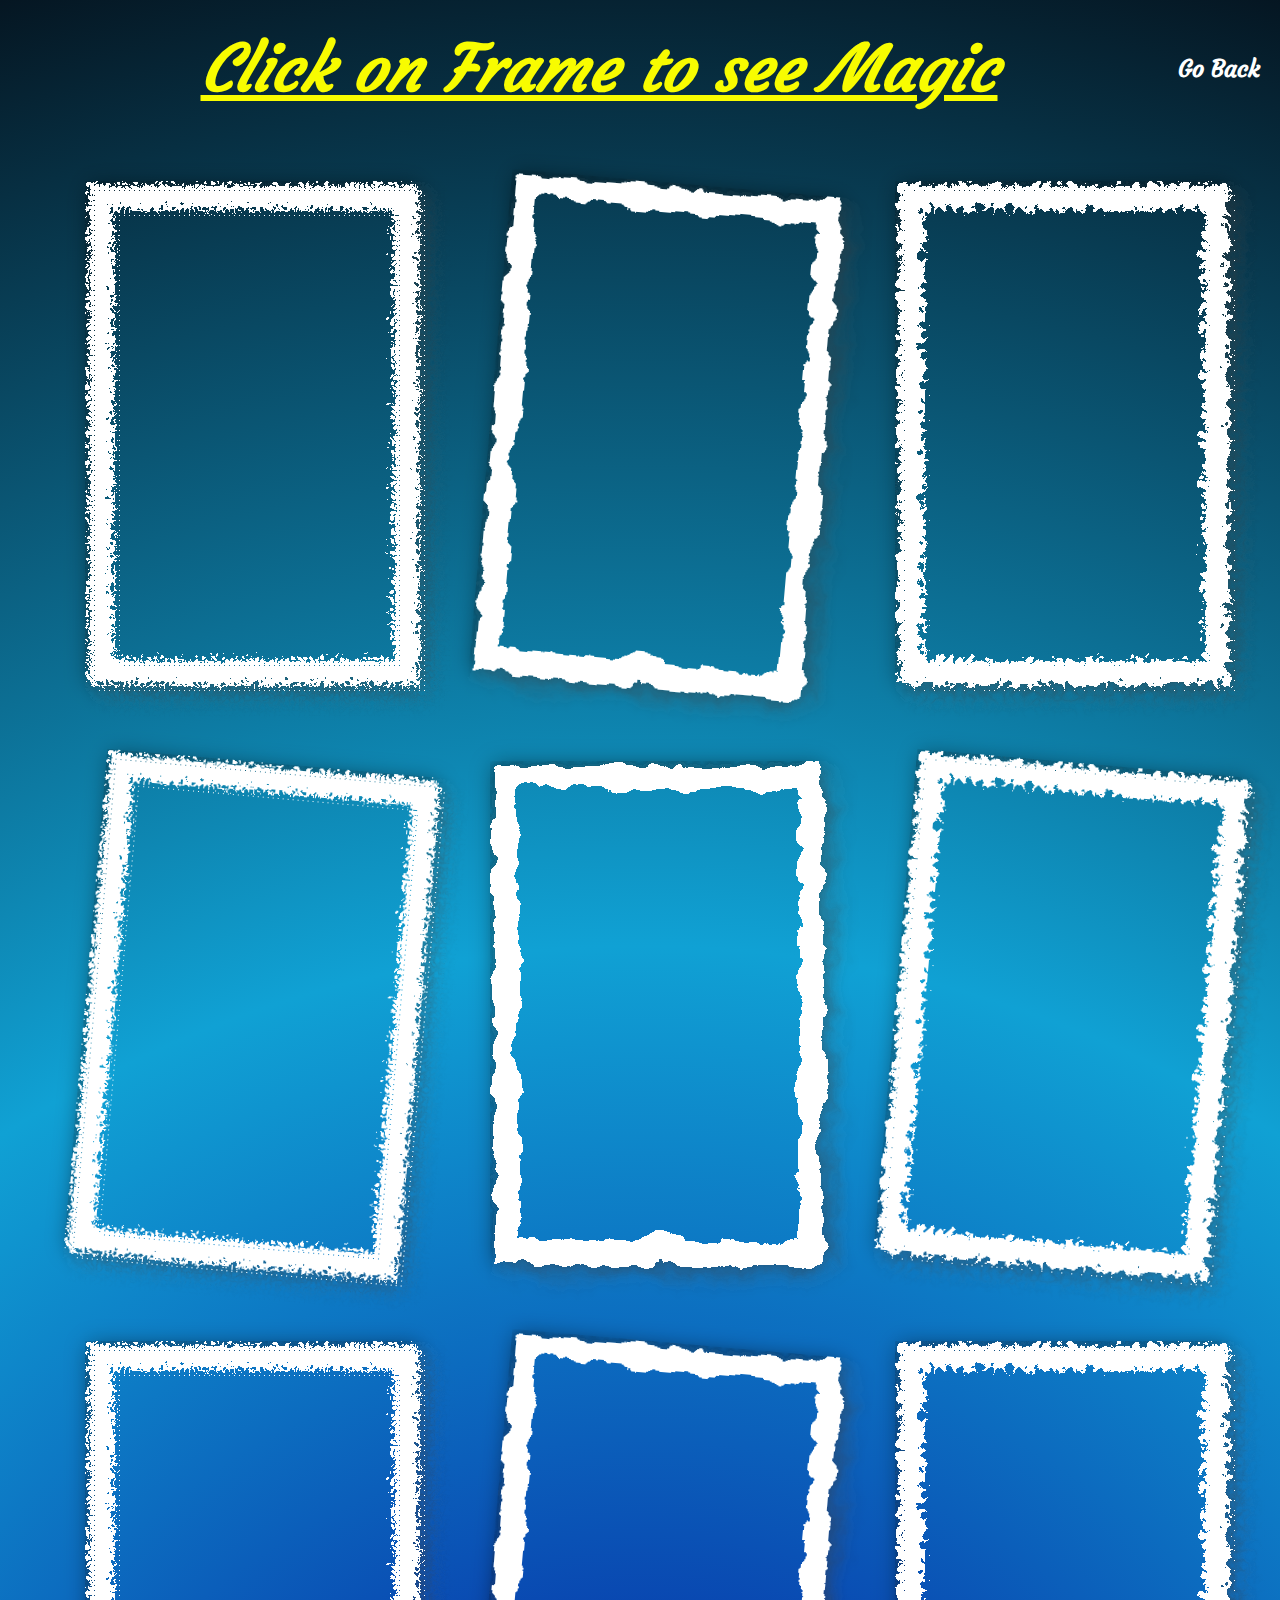
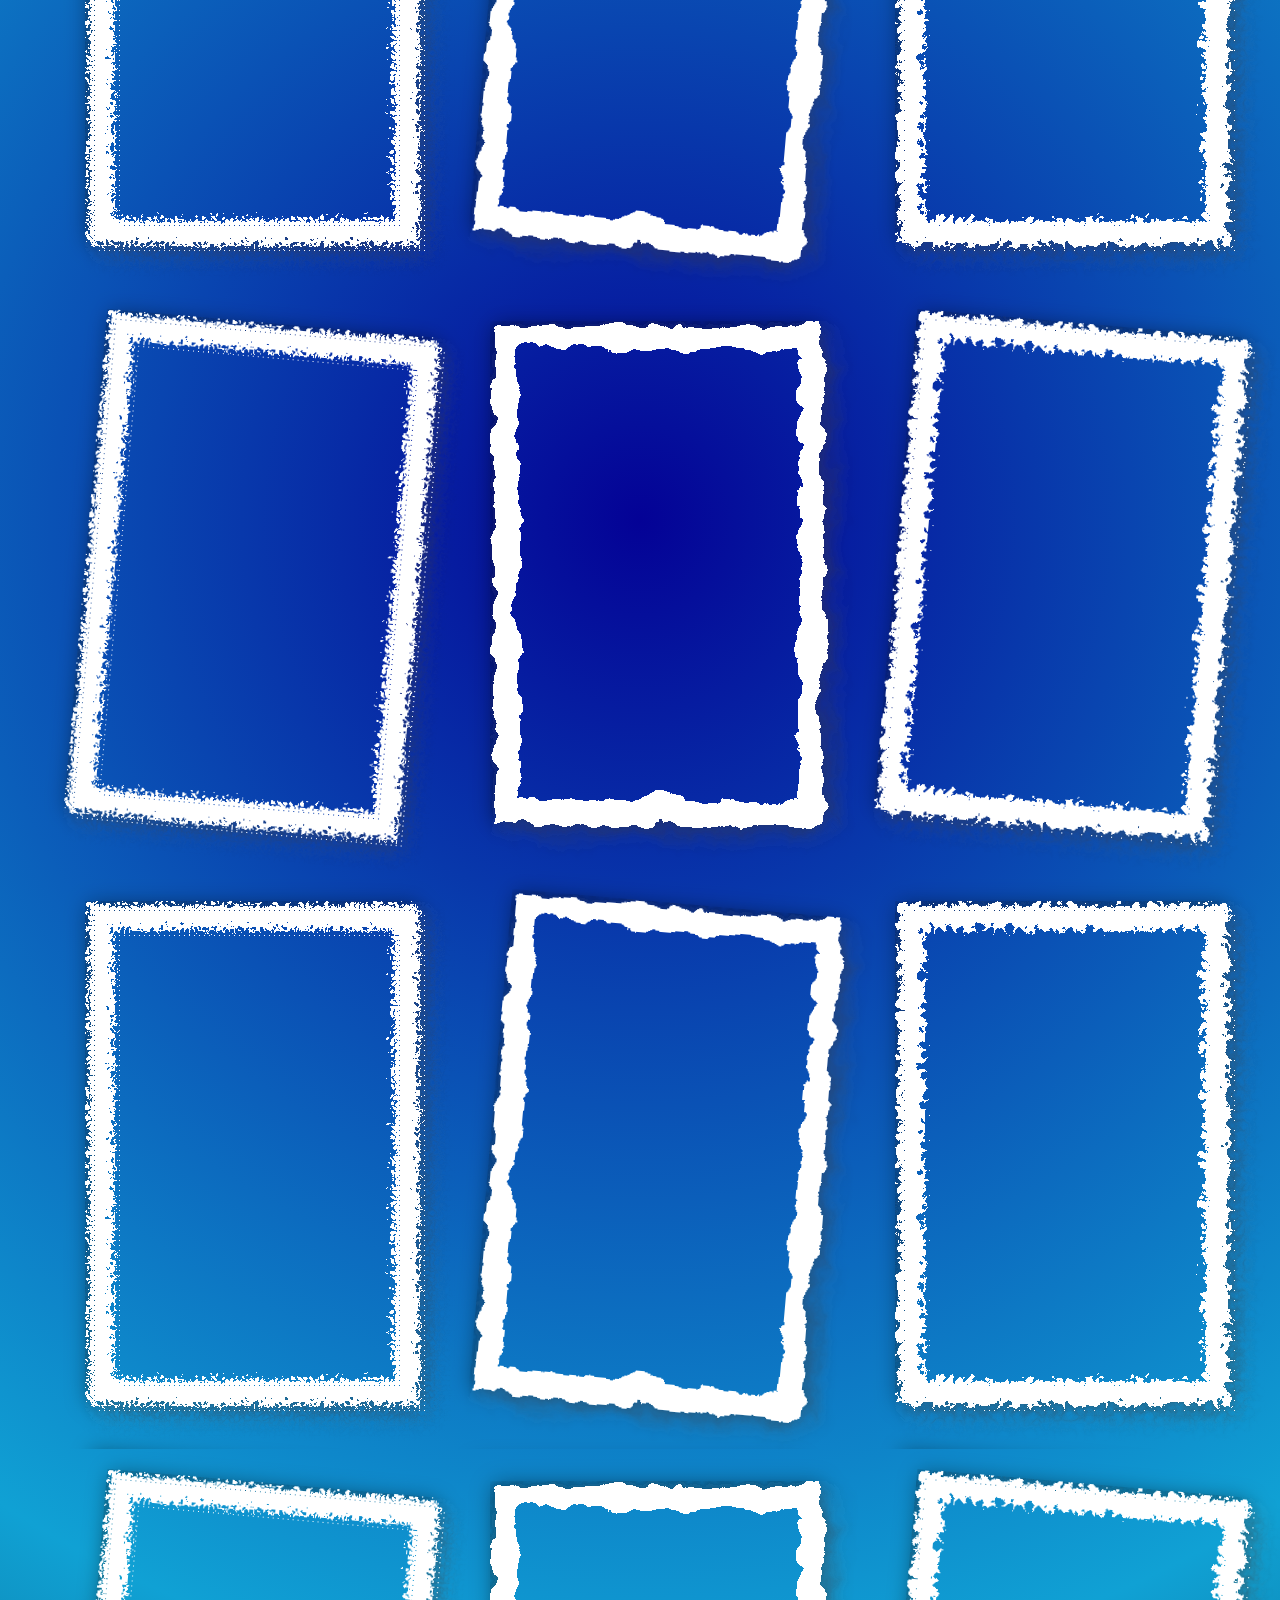
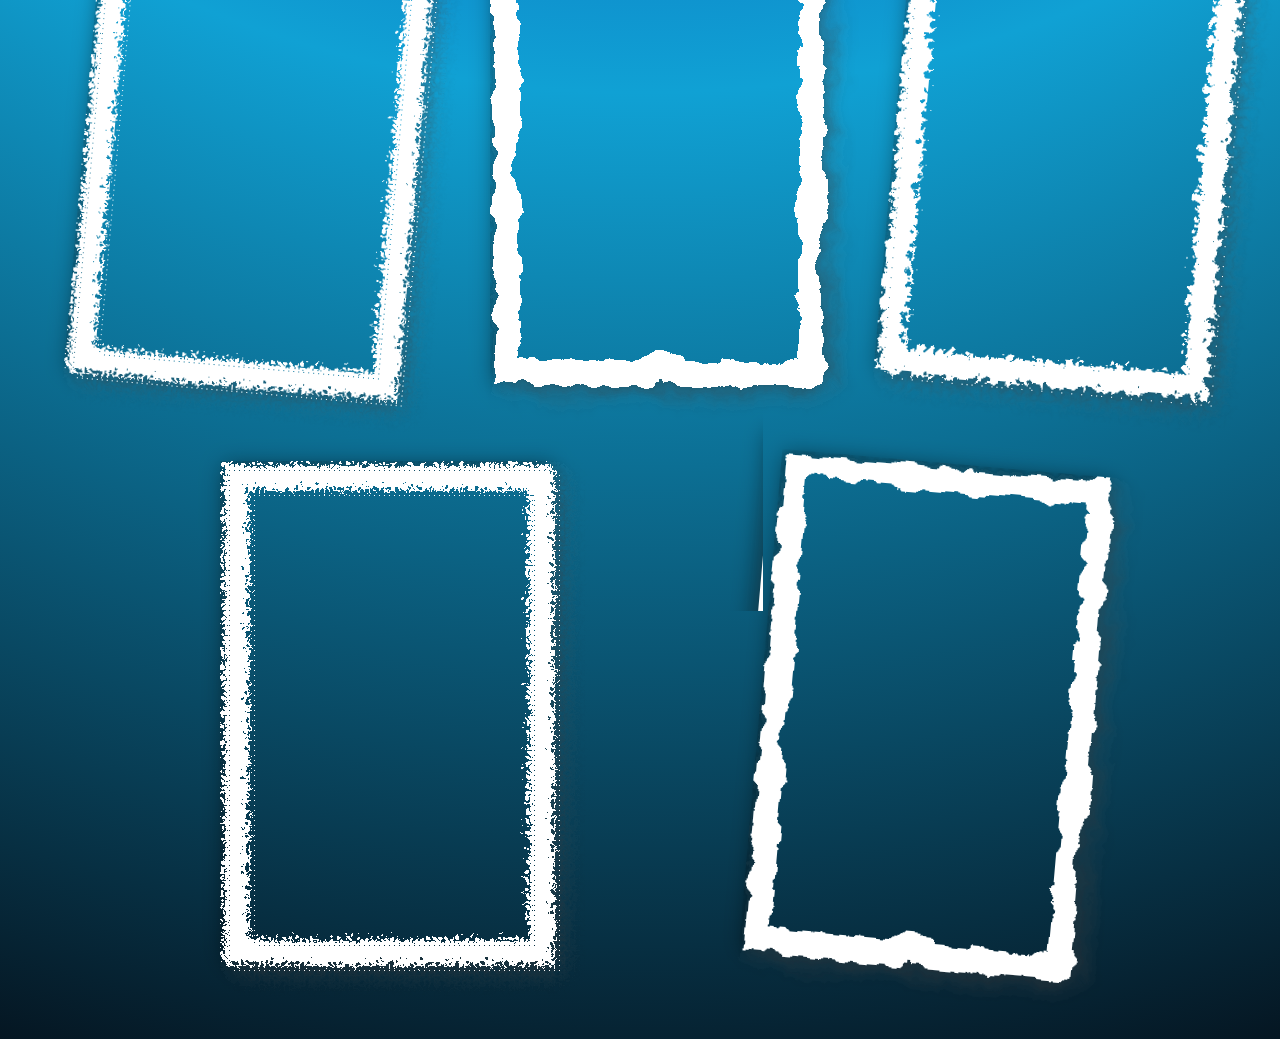
<file: gallery.html>
<!DOCTYPE html>
<html lang="en">
  <head>
    <meta charset="UTF-8" />
    <meta name="viewport" content="width=device-width, initial-scale=1.0" />
    <title>Gallery</title>
    <link rel="stylesheet" href="gallery.css" />
  </head>
  <body>
    <div class="text">
      <div class="text2">
        <h1>Click on Frame to see Magic </h1>
      </div>
      <div class="text1">
        <h3><a href="index.html"> Go Back </a> </h3>
      </div>
    </div>
    
    <div class="container">
      <!-- card 1 -->
      <div class="card">
        <div class="image"></div>
        <div class="info">
          <img src="New Bau/20240411_182250.jpg" alt="">
          <p>
            ଯେଉଁଠାରେ ବିଶ୍ୱାସ ଦେବତା ସହିତ ମିଳେ
          </p>
        </div>
      </div>
      <!-- card 2 -->
      <div class="card">
        <div class="image"></div>
        <div class="info">
          <img src="New Bau/WhatsApp Image 2024-12-31 at 22.58.33_a374f187.jpg" alt="">
          <p>
            ସମ୍ବନ୍ଧର ମୂଳ ଗଛ
          </p>
        </div>
      </div>
      <!-- card 3 -->
      <div class="card">
        <div class="image"></div>
        <div class="info">
          <img src="New Bau/IMG-20241229-WA0066.jpg" alt="">
          <p>
            ପ୍ରତି ପଦକ୍ଷେପରେ, ଏକ୍ସପର୍ଟ ଚଳାଚଳ
          </p>
        </div>
      </div>
      <!-- card 4 -->
      <div class="card">
        <div class="image"></div>
        <div class="info">
          <img src="New Bau/IMG-20241230-WA0032.jpg" alt="">
          <p>
            ପରିବାରର ଶିରଭାଗ
          </p>
        </div>
      </div>
      <!-- card 5 -->
      <div class="card">
        <div class="image"></div>
        <div class="info">
          <img src="New Bau/IMG-20240818-WA0010.jpg" alt="">
          <p>
            ଘରର ହିରୋ, ରୋଷେଇ ରାଣୀ! 💥
          </p>
        </div>
      </div>
      <!-- card 6 -->
      <div class="card">
        <div class="image"></div>
        <div class="info">
          <img src="New Bau/20240412_130353.jpg" alt="">
          <p>
            ମା ବାପା, ହସ ତାଳ ଗାଇଛନ୍ତି! 😆
          </p>
        </div>
      </div>
      <!-- card 7 -->
      <div class="card">
        <div class="image"></div>
        <div class="info">
          <img src="New Bau/20240412_144217.jpg" alt="">
          <p>
            ବାପା ଓ ପୁତ୍ର: ହସ ଓ କାମ, ଏକ ଦୂତ!💪
          </p>
        </div>
      </div>
      <!-- card 8 -->
      <div class="card">
        <div class="image"></div>
        <div class="info">
          <img src="New Bau/IMG-20240326-WA0004.jpg" alt="">
          <p>
            ପିତା-ପୁତ୍ର, ମସ୍ତିର ସହଯୋଗୀ
          </p>
        </div>
      </div>
      <!-- card 9 -->
      <div class="card">
        <div class="image"></div>
        <div class="info">
          <img src="New Bau/IMG-20240731-WA0006.jpg" alt="">
          <p>
            ଚିଲ୍ ମୋଡ୍: ସଦା ଚାଲୁ
          </p>
        </div>
      </div>
      <!-- card 10 -->
      <div class="card">
        <div class="image"></div>
        <div class="info">
          <img src="New Bau/IMG-20241101-WA0041.jpg" alt="">
          <p>
            ଡ୍ରାମା, ଜୋକ୍ସ, ପ୍ରେମ, ପୁନରାବୃତ୍ତି
          </p>
        </div>
      </div>
      <!-- card 11 -->
      <div class="card">
        <div class="image"></div>
        <div class="info">
          <img src="New Bau/IMG-20241229-WA0041.jpg" alt="">
          <p>
            ହାସ୍ୟ, ଭଲପାଇବା, ଏବଂ ଥୋଡ଼ା ଦିବ୍ୟତା!
          </p>
        </div>
      </div>
      <!-- card 12 -->
      <div class="card">
        <div class="image"></div>
        <div class="info">
          <img src="New Bau/IMG-20241229-WA0061.jpg" alt="">
          <p>
            ସେ କଥା କହେ, ସେ ହାସ୍ୟ କରେ
          </p>
        </div>
      </div>
      <!-- card 18 -->
      <div class="card">
        <div class="image"></div>
        <div class="info">
          <img src="New Bau/IMG-20241229-WA0062.jpg" alt="">
          <p>
            ଜୀବନ ର ରାଜା ରାଣୀ!
          </p>
        </div>
      </div>
      <!-- card 19 -->
      <div class="card">
        <div class="image"></div>
        <div class="info">
          <img src="New Bau/IMG-20241229-WA0059.jpg" alt="">
          <p>
            ଆଶାର ଆଲୋକ! 🌅
          </p>
        </div>
      </div>
      <!-- card 20 -->
      <div class="card">
        <div class="image"></div>
        <div class="info">
          <img src="New Bau/IMG-20230924-WA0025.jpg" alt="">
          <p>
            ଦାଦା ସହିତ ଖୁସିର ସମୟ
          </p>
        </div>
      </div>
      <!-- card 21 -->
      <div class="card">
        <div class="image"></div>
        <div class="info">
          <img src="New Bau/IMG-20241031-WA0050.jpg" alt="">
          <p>
            ଦାଦା ସହିତ ପରିବାର ସମୟ
          </p>
        </div>
      </div>
      <!-- card 22 -->
      <div class="card">
        <div class="image"></div>
        <div class="info">
          <img src="New Bau/IMG-20241231-WA0015.jpg" alt="">
          <p>
            ସଂଗୀ ସହ ହସ ଓ ସମୟ! 😄
          </p>
        </div>
      </div>
      <!-- card 23 -->
      <div class="card">
        <div class="image"></div>
        <div class="info">
          <img src="New Bau/IMG-20241231-WA0011.jpg" alt="">
          <p>
            ପରିବାର ଆମର ସବୁଥିରୁ ସର୍ବୋତ୍ତମ ମୋମେଣ୍ଟ୍
          </p>
        </div>
      </div>
      <!-- card 24 -->
      <div class="card">
        <div class="image"></div>
        <div class="info">
          <img src="New Bau/IMG-20241231-WA0003.jpg" alt="">
          <p>
            ମା ବାପା, ହସ ତାଳ ଗାଇଛନ୍ତି! 😆
          </p>
        </div>
      </div>
      <!-- card 25 -->
      <div class="card">
        <div class="image"></div>
        <div class="info">
          <img src="New Bau/IMG-20241229-WA0048.jpg" alt="">
          <p>
            ତିନି ଭାଇ, ଏକ ସମସ୍ୟା: କେଉଁଠି ବସିବା?💪
          </p>
        </div>
      </div>
    </div>
    <svg>
      <filter id="wavy1">
        <feturbulence
          x="0"
          y="0"
          baseFrequency="0.2"
          numOctaves="5"
          seed="1"
        ></feturbulence>
        <feDisplacementMap in="SourceGraphic" scale="20" />
      </filter>
    </svg>
    <svg>
      <filter id="wavy2">
        <feturbulence
          x="0"
          y="0"
          baseFrequency="0.02"
          numOctaves="5"
          seed="1"
        ></feturbulence>
        <feDisplacementMap in="SourceGraphic" scale="20" />
      </filter>
    </svg>
    <svg>
      <filter id="wavy3">
        <feturbulence
          x="0"
          y="0"
          baseFrequency="0.1"
          numOctaves="5"
          seed="1"
        ></feturbulence>
        <feDisplacementMap in="SourceGraphic" scale="20" />
      </filter>
    </svg>
  </body>
</html>
</file>
<file: gallery.css>
@import url('https://fonts.googleapis.com/css2?family=Agbalumo&family=Alkatra:wght@400..700&family=Charmonman:wght@400;700&family=Cookie&family=Courgette&family=Kaushan+Script&family=Nunito:wght@200..1000&family=Playwrite+BE+VLG+Guides&family=Yellowtail&display=swap');

* {
  box-sizing: border-box;
  margin: 0;
  padding: 0;
}

body {
  justify-content: center;
  align-items: center;
  min-height: 100vh;
  background: rgb(4,2,150);
  background: radial-gradient(circle, rgba(4,2,150,1) 0%, rgba(16,161,212,1) 53%, rgba(5,22,34,1) 100%);
  background-size: cover; /* Ensures the image covers the entire background */
  background-position: center; /* Centers the background image */
  background-repeat: no-repeat; /* Prevents tiling of the image */
  padding: 20px;
}

.text {
  font-family: "Courgette", serif;
  font-weight: 400;
  display: flex;
  justify-content: center; /* Distribute items across the container */
  align-items: center; /* Align items vertically */
  width: 100%; /* Make the container span the full width */
  padding-top: 0.5rem;
  padding-bottom: 2rem;
}

.text1 {
  right: 0;
}

.text2 {  
  text-align: center; /* Center-aligns the heading */
  flex: 1;
}

.text h1 {
  font-size: 4rem; /* Adjust font size as needed */
  color: rgb(248, 252, 0);
  margin: 0;
  font-style: italic;
  text-decoration: underline;
}

.text h3 {
  font-size: 1.5rem; /* Adjust font size as needed */
  margin: 0;
}

.text h3 a {
  color: white;
  text-decoration: none;
}
.text h3 a:hover {
  color: rgb(248, 252, 0);
}
.container {
  display: flex;
  justify-content: space-evenly; /* Distributes space evenly */
  align-items: center;
  flex-wrap: wrap;
  gap: 20px; /* Space between cards */
  width: 100%; /* Ensures the container spans full width */
  max-width: 100%; /* Prevents overflow */
  margin: 0 auto; /* Centers the container */
  padding: 10px; /* Adds inner spacing */
  
}


.container .card {
  position: relative;
  width: 300px;
  height: 500px;
  margin: 30px;
}

.container .card:nth-of-type(2) {
  transform: rotate(5deg);
}
.container .card:nth-of-type(4) {
  transform: rotate(5deg);
}
.container .card:nth-of-type(6) {
  transform: rotate(5deg);
}
.container .card:nth-of-type(8) {
  transform: rotate(5deg);
}
.container .card:nth-of-type(10) {
  transform: rotate(5deg);
}
.container .card:nth-of-type(12) {
  transform: rotate(5deg);
}
.container .card:nth-of-type(14) {
  transform: rotate(5deg);
}
.container .card:nth-of-type(16) {
  transform: rotate(5deg);
}
.container .card:nth-of-type(18) {
  transform: rotate(5deg);
}
.container .card:nth-of-type(20) {
  transform: rotate(5deg);
}
.container .card:nth-of-type(22) {
  transform: rotate(5deg);
}
.container .card:nth-of-type(24) {
  transform: rotate(5deg);
}
.container .card:nth-of-type(26) {
  transform: rotate(5deg);
}
.container .card:nth-of-type(28) {
  transform: rotate(5deg);
}
.container .card:nth-of-type(30) {
  transform: rotate(5deg);
}

.container .card .image {
  position: relative;
  width: 100%;
  height: 100%;
  background-size: cover;
  transform: translate(10px, 10px);
}

.container .card:before {
  content: "";
  position: absolute;
  top: 0;
  left: 0;
  width: 280px;
  height: 450px;
  border: 25px solid white;
  z-index: 1;
  background: linear-gradient(145deg, #991515, #e6e6e6);
  box-shadow: 7px 7px 21px #4b494971, -7px -7px 21px #00000062;
  background: transparent;
  overflow: hidden;
  display: flex;
  align-items: center; /* Vertically centers the content */
  justify-content: center; /* Horizontally centers the content */
  text-align: center; /* Ensures text is centered */
  flex-direction: column; /* Aligns items vertically */
}

.container .card:nth-of-type(1)::before {
  filter: url(#wavy1);
}

.container .card:nth-of-type(2)::before {
  filter: url(#wavy2);
}

.container .card:nth-of-type(3)::before {
  filter: url(#wavy3);
}

.container .card:nth-of-type(4)::before {
  filter: url(#wavy1);
}

.container .card:nth-of-type(5)::before {
  filter: url(#wavy2);
}

.container .card:nth-of-type(6)::before {
  filter: url(#wavy3);
}

.container .card:nth-of-type(7)::before {
  filter: url(#wavy1);
}

.container .card:nth-of-type(8)::before {
  filter: url(#wavy2);
}

.container .card:nth-of-type(9)::before {
  filter: url(#wavy3);
}

.container .card:nth-of-type(10)::before {
  filter: url(#wavy1);
}

.container .card:nth-of-type(11)::before {
  filter: url(#wavy2);
}

.container .card:nth-of-type(12)::before {
  filter: url(#wavy3);
}

.container .card:nth-of-type(13)::before {
  filter: url(#wavy1);
}

.container .card:nth-of-type(14)::before {
  filter: url(#wavy2);
}

.container .card:nth-of-type(15)::before {
  filter: url(#wavy3);
}

.container .card:nth-of-type(16)::before {
  filter: url(#wavy1);
}

.container .card:nth-of-type(17)::before {
  filter: url(#wavy2);
}

.container .card:nth-of-type(18)::before {
  filter: url(#wavy3);
}

.container .card:nth-of-type(19)::before {
  filter: url(#wavy1);
}

.container .card:nth-of-type(20)::before {
  filter: url(#wavy2);
}

.container .card:nth-of-type(21)::before {
  filter: url(#wavy3);
}

.container .card:nth-of-type(22)::before {
  filter: url(#wavy1);
}

.container .card:nth-of-type(23)::before {
  filter: url(#wavy2);
}

.container .card:nth-of-type(24)::before {
  filter: url(#wavy3);
}

.container .card:nth-of-type(25)::before {
  filter: url(#wavy1);
}

.container .card:nth-of-type(26)::before {
  filter: url(#wavy2);
}

.container .card:nth-of-type(27)::before {
  filter: url(#wavy3);
}

.container .card:nth-of-type(28)::before {
  filter: url(#wavy1);
}

.container .card:nth-of-type(29)::before {
  filter: url(#wavy2);
}

.container .card:nth-of-type(30)::before {
  filter: url(#wavy3);
}

svg {
  width: 0;
  height: 0;
}
span {
  color: rgb(173, 249, 229);
  font-weight: 700;
}
.container .card .info {
  position: absolute;
  top: 0;
  left: 0;
  width: 100%;
  height: 100%;
  padding: 30px 15px 30px 30px;
  transform: translate(10px, 10px);
  display: flex;
  flex-direction: column;
  justify-content: center;
  text-align: center;
  background-color: transparent;
  color: #fff;
  line-height: 1.4;
  opacity: 0;
  transition-duration: 1s;
}
.info p{
  padding-top: 15px;
  font: 2rem 'Alkatra', sans-serif;
} 

.container .card:hover .info {
  opacity: 1;
}
img {
  width: 100%;
  box-shadow: 0 0 13px 20px solid black;
}
.portrait{
  margin-top: 0;
  width: 100%;
  height: 80%;
}
@media screen and (max-width: 1024px) {
  .text h1 {
    font-size: 3rem; /* Decrease font size for tablets and below */
  }
  .text h3 {
    font-size: 1.25rem; /* Slightly smaller heading */
  }
}

@media screen and (max-width: 768px) {
  .text h1 {
    font-size: 2.5rem; /* Decrease font size for smaller screens */
  }
  .text h3 {
    font-size: 1rem; /* Smaller text for mobile */
  }
  .text {
    padding-top: 1rem;
    padding-bottom: 1rem; /* Adjust padding for mobile */
  }
}

@media screen and (max-width: 480px) {
  .text h1 {
    font-size: 2rem; /* Further decrease for very small screens */
  }
  .text h3 {
    font-size: 0.9rem; /* Smaller text on very small screens */
  }
  .text {
    padding-top: 0.5rem;
    padding-bottom: 0.5rem; /* Adjust padding for very small screens */
  }
}
</file>
